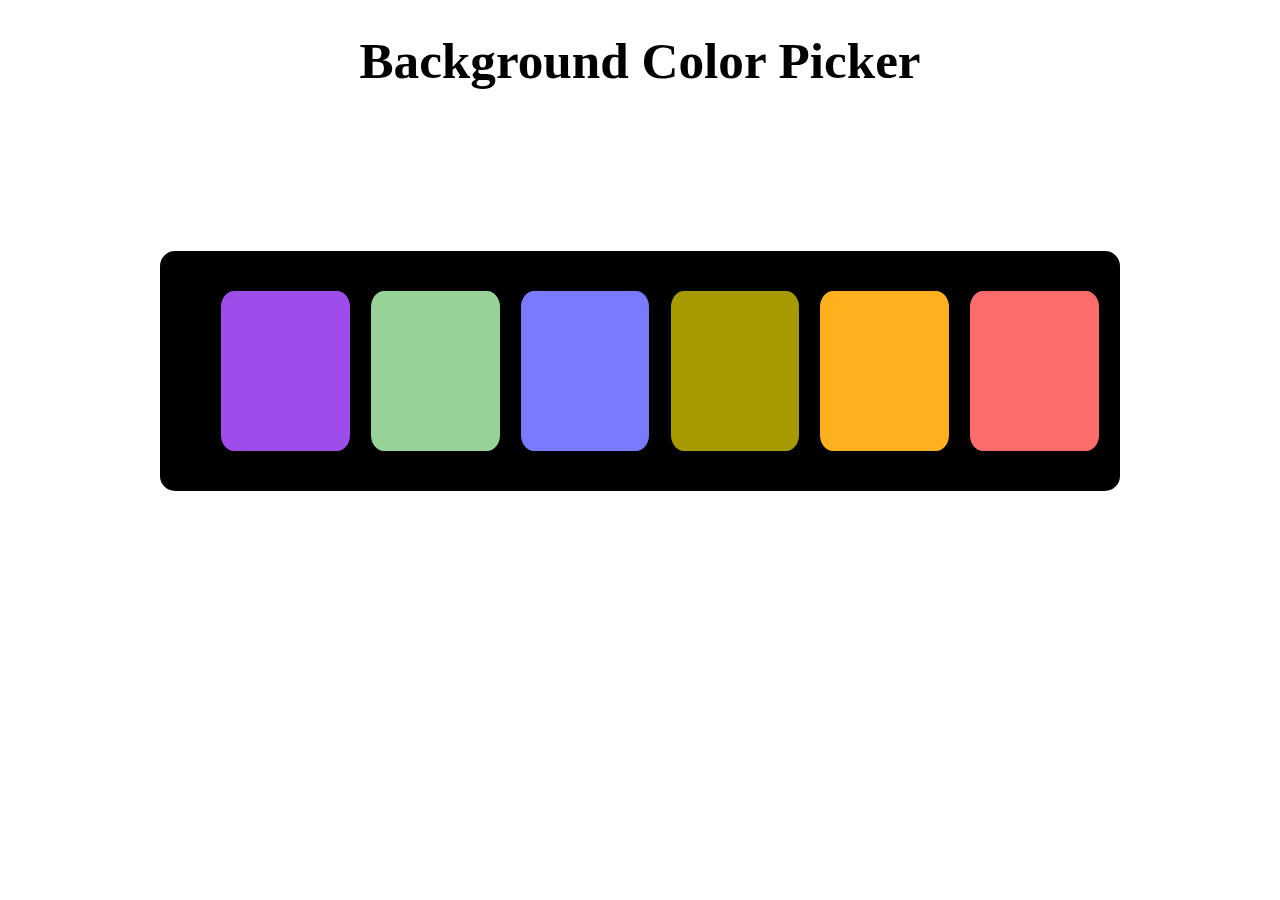
<file: 1_background_color_picker/index.html>
<!DOCTYPE html>
<html lang="en">
	<head>
    	<meta charset="utf-8">
    	<meta name="description" content="This is where your description goes">
    	<meta name="keywords" content="one, two, three">

		<title>background Color Picker</title>

		<!-- external CSS link -->
		<link rel="stylesheet" href="css/normalize.css">
		<link rel="stylesheet" href="css/style.css">
	</head>
	<body>

		<h1>Background Color Picker</h1>

		<ul>
			<li><button id="purple"></button></li>
			<li><button id="green"></button></li>
			<li><button id="blue"></button></li>
			<li><button id="yellow"></button></li>
			<li><button id="orange"></button></li>
			<li><button id="red"></button></li>
		</ul>
		<script type="text/javascript" src="js/main.js"></script>
	</body>
</html>
</file>
<file: 1_background_color_picker/css/style.css>
/******************************************
/* CSS
/*******************************************/

/* Box Model Hack */
*{
  box-sizing: border-box;
}

/******************************************
/* LAYOUT
/*******************************************/

h1{
  width: fit-content;
  font-size: 3.2rem;
  margin: auto;
  margin-top: 2rem;
}

ul{
  background-color: rgb(0, 0, 0);
  width: 75%;
  height: 15rem;
  margin: auto;
  margin-top: 10rem;
  display: flex;
  justify-content: space-evenly;
  align-items: center;
  border-radius: 15px
}

li{
  list-style: none;
  height: 10rem;
  width: 14%;
}

button{
  height: 10rem;
  width: 100%;
  border-radius: 10%;
  border: none;
}

button:hover{
  transform: scale(1.1);
}

#purple{
  background-color: rgb(158, 77, 234);
}

#green{
  background-color: rgb(151, 210, 151);
}

#blue{
  background-color: rgb(122, 122, 255);
}

#yellow{
  background-color: rgb(167, 153, 0);
}

#orange{
  background-color: rgb(255, 176, 31);
}

#red{
  background-color: rgb(255, 108, 108);
}
</file>
